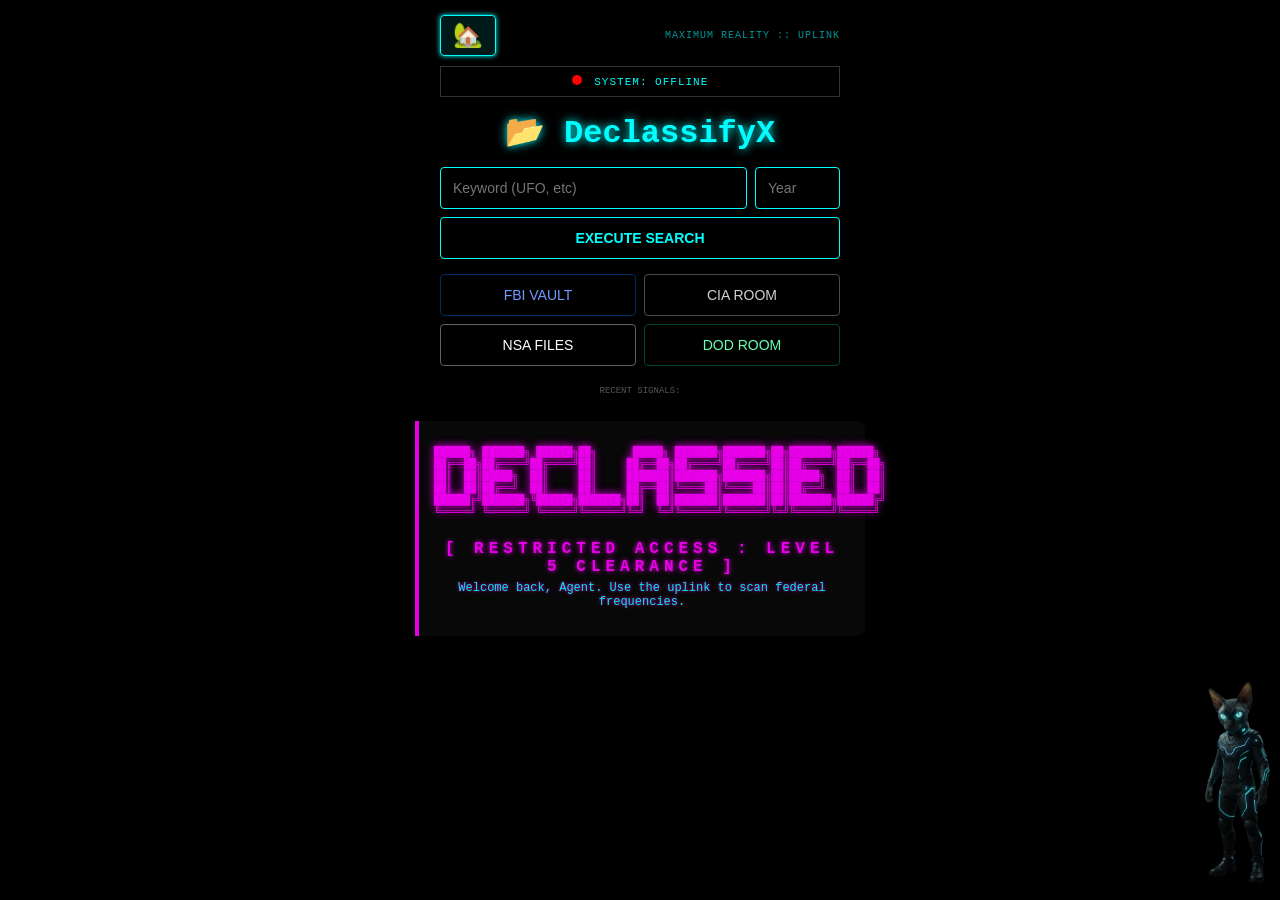
<file: index.html>
<!DOCTYPE html>
<html lang="en">
<head>
  <meta charset="UTF-8">
  <meta name="viewport" content="width=device-width, initial-scale=1.0, maximum-scale=1.0, user-scalable=no">
  <title>DeclassifyX | FOIA Terminal</title>
  <style>
    /* 1. RESET & RESPONSIVE LAYOUT */
    * { box-sizing: border-box; }
    body { 
      background: #000; color: #0ff; font-family: 'Courier New', monospace; 
      padding: 15px; margin: 0; overflow-x: hidden;
      display: flex; flex-direction: column; align-items: center;
    }

    /* 2. NAVIGATION & HEADER */
    .nav-header {
      width: 100%; max-width: 400px;
      display: flex; justify-content: space-between; align-items: center;
      margin-bottom: 10px;
    }
    .home-btn {
      text-decoration: none; font-size: 24px; border: 1px solid #0ff;
      padding: 5px 12px; border-radius: 4px; background: rgba(0, 255, 255, 0.1);
      box-shadow: 0 0 5px #0ff; transition: 0.3s;
    }
    .home-btn:active { transform: scale(0.9); background: #0ff; color: #000; }
    .nav-label { font-size: 10px; opacity: 0.6; letter-spacing: 1px; }

    /* 3. STATUS BAR */
    .status-bar { 
      width: 100%; max-width: 400px; text-align: center; 
      margin-bottom: 15px; font-size: 11px; letter-spacing: 1px; 
      border: 1px solid #333; padding: 8px; 
    }
    #status-light { display: inline-block; width: 10px; height: 10px; background: #f00; border-radius: 50%; margin-right: 5px; }
    .online { background: #0f0 !important; box-shadow: 0 0 10px #0f0 !important; }

    /* 4. CONTROLS & INPUTS */
    h1 { color: #0ff; text-align: center; text-shadow: 0 0 10px #0ff; margin: 0 0 15px; }
    .controls { width: 100%; max-width: 400px; margin-bottom: 15px; display: flex; flex-wrap: wrap; gap: 8px; justify-content: center; }
    input, button { padding: 12px; background: rgba(0,0,0,0.8); border: 1px solid #0ff; color: #0ff; border-radius: 4px; font-size: 14px; outline: none; }
    #searchQuery { flex: 1; min-width: 150px; }
    #yearFilter { width: 85px; }
    #searchButton { width: 100%; font-weight: bold; cursor: pointer; }

    /* 5. AGENCY GRID */
    .agency-btns { display: grid; grid-template-columns: 1fr 1fr; gap: 8px; width: 100%; max-width: 400px; margin-bottom: 20px; }
    .btn-fbi { border-color: #002d62 !important; color: #739aff !important; }
    .btn-cia { border-color: #4b4b4b !important; color: #d1d1d1 !important; }
    .btn-nsa { border-color: #616161 !important; color: #ffffff !important; }
    .btn-dod { border-color: #004439 !important; color: #66ffb3 !important; }

    /* 6. HISTORY & FEED */
    #history-container { width: 100%; max-width: 400px; margin-bottom: 20px; text-align: center; }
    #history-list { display: flex; flex-wrap: wrap; justify-content: center; gap: 5px; }
    #history-list button { margin: 0; font-size: 10px; padding: 5px 10px; border-color: #444; cursor: pointer; }
    #feed { width: 100%; max-width: 450px; display: flex; flex-direction: column; gap: 15px; }
    .post { border-left: 4px solid #0ff; padding: 15px; background: rgba(10,10,10,0.9); word-wrap: break-word; border-radius: 0 8px 8px 0; }
    .meta { font-size: 12px; color: #0ff; margin-top: 15px; display: flex; flex-wrap: wrap; gap: 10px; }
    .meta a { text-decoration: none; border: 1px solid; padding: 8px; }

    /* 7. AZUL INTERFACE */
    #azul-container { position: fixed; bottom: 10px; right: 10px; z-index: 100; text-align: center; }
    #azul { width: 65px; opacity: 0.8; cursor: pointer; transition: 0.3s; }
    #azul:active { transform: scale(0.9); }
    #cat-bubble { background: #0ff; color: #000; font-size: 10px; padding: 6px; border-radius: 5px; display: none; margin-bottom: 5px; max-width: 120px; box-shadow: 0 0 10px #0ff; font-weight: bold;}

    @keyframes pulse { 0% { opacity: 1; } 50% { opacity: 0.4; } 100% { opacity: 1; } }
  </style>
</head>
<body>

  <div class="nav-header">
    <a href="https://maximumreality.xyz" class="home-btn">🏡</a>
    <div class="nav-label">MAXIMUM REALITY :: UPLINK</div>
  </div>

  <div id="azul-container">
    <div id="cat-bubble">SYSTEM ONLINE</div>
    <img id="azul" src="azul-cat.png" onclick="azulManualTalk()" alt="Azul">
  </div>

  <div class="status-bar">
    <span id="status-light"></span> SYSTEM: <span id="status-text">OFFLINE</span>
  </div>

  <h1>📂 DeclassifyX</h1>

  <div class="controls">
    <input type="text" id="searchQuery" placeholder="Keyword (UFO, etc)">
    <input type="text" id="yearFilter" placeholder="Year">
    <button id="searchButton">EXECUTE SEARCH</button>
  </div>

  <div class="agency-btns">
    <button class="btn-fbi" onclick="routeAgency('FBI')">FBI VAULT</button>
    <button class="btn-cia" onclick="routeAgency('CIA')">CIA ROOM</button>
    <button class="btn-nsa" onclick="routeAgency('NSA')">NSA FILES</button>
    <button class="btn-dod" onclick="routeAgency('DOD')">DOD ROOM</button>
  </div>

  <div id="history-container">
    <div style="font-size: 9px; color: #555; margin-bottom: 5px;">RECENT SIGNALS:</div>
    <div id="history-list"></div>
  </div>

  <div id="feed"></div>

  <audio id="bgMusic" loop>
    <source src="synthwave-loop.mp3" type="audio/mpeg">
  </audio>

<script>
  // --- CONFIGURATION ---
  const API_KEY = "T6cddaelRSPTKEuhmHzZvTqhG8ZB4bYsH6BfmsLO";
  const keywords = ["classified","secret","nuclear","covert","intelligence","ufo","uap","redacted"];
  const tips = ["Search 1999!", "Logic is sharp.", "System ready.", "Stay curious!", "Connection secure.", "Great work!"];
  let isLoading = false;
  let searchHistory = [];
  let musicStarted = false;

  // --- INITIALIZATION ---
  window.onload = () => {
    renderWelcomeBanner();
    startAzulAnimations();
    setupEventListeners();
  };

  function setupEventListeners() {
    document.getElementById("searchButton").addEventListener("click", () => {
      startMusic();
      fetchDocs();
    });
  }

  function startMusic() {
    const music = document.getElementById("bgMusic");
    if(!musicStarted) {
      music.play().catch(e => console.log("Music blocked until interaction"));
      musicStarted = true;
    }
  }

  // --- UI RENDERERS ---
  function renderWelcomeBanner() {
    const feed = document.getElementById("feed");
    feed.innerHTML = `
      <div class="post" id="crtPost" style="border-color: #f0f; color: #f0f; text-align: center;">
        <pre style="font-size: 10px; line-height: 1.2; color: #f0f; text-shadow: 0 0 8px #f0f;">
██████╗ ███████╗ ██████╗██╗      █████╗ ███████╗███████╗██╗███████╗██████╗ 
██╔══██╗██╔════╝██╔════╝██║     ██╔══██╗██╔════╝██╔════╝██║██╔════╝██╔══██╗
██║  ██║█████╗  ██║     ██║     ███████║███████╗███████╗██║█████╗  ██║  ██║
██║  ██║██╔══╝  ██║     ██║     ██╔══██║╚════██║╚════██║██║██╔══╝  ██║  ██║
██████╔╝███████╗╚██████╗███████╗██║  ██║███████║███████║██║███████╗██████╔╝
╚═════╝ ╚══════╝ ╚═════╝╚══════╝╚═╝  ╚═╝╚══════╝╚══════╝╚═╝╚══════╝╚═════╝
        </pre>
        <div style="letter-spacing: 5px; font-weight: bold; margin-top: 10px; text-shadow: 0 0 5px #f0f;">
          [ RESTRICTED ACCESS : LEVEL 5 CLEARANCE ]
        </div>
        <p style="font-size: 12px; color: #0ff; margin-top:5px;">Welcome back, Agent. Use the uplink to scan federal frequencies.</p>
      </div>
    `;

    // CRT Flicker Logic
    const crt = document.getElementById("crtPost");
    setInterval(() => {
      crt.style.opacity = 0.8 + Math.random() * 0.2;
      crt.style.textShadow = `0 0 ${2 + Math.random() * 2}px #f0f`;
    }, 100);
  }

  // --- AZUL ANIMATION ENGINE ---
  function startAzulAnimations() {
    const azulImg = document.getElementById("azul");
    // Sprite swap
    setInterval(() => {
      if(azulImg) azulImg.src = azulImg.src.includes("cat2") ? "azul-cat.png" : "azul-cat2.png";
    }, 800);

    // Auto-talk loop
    setInterval(azulTalkLoop, 10000);
    setTimeout(azulTalkLoop, 2000); // Talk shortly after load
  }

  function azulTalkLoop() {
    const bubble = document.getElementById("cat-bubble");
    bubble.innerText = tips[Math.floor(Math.random() * tips.length)];
    bubble.style.display = "block";
    bubble.style.opacity = "0";
    
    let fade = 0;
    const fadeInterval = setInterval(() => {
      fade += 0.1;
      bubble.style.opacity = fade;
      if(fade >= 1) {
        clearInterval(fadeInterval);
        setTimeout(() => { bubble.style.display = "none"; }, 3000);
      }
    }, 50);
  }

  function azulManualTalk() {
    startMusic(); // Also starts music if you tap him
    azulTalkLoop();
  }

  // --- CORE LOGIC ---
  function routeAgency(agency) {
    const query = document.getElementById("searchQuery").value.trim() || "intelligence";
    let url = "";
    switch (agency) {
      case "FBI": url = `https://vault.fbi.gov/search?SearchableText=${encodeURIComponent(query)}`; break;
      case "CIA": url = `https://www.cia.gov/readingroom/search/site/${encodeURIComponent(query)}`; break;
      case "NSA": url = `https://www.nsa.gov/news-features/declassified-documents/?s=${encodeURIComponent(query)}`; break;
      case "DOD": url = `https://www.esd.whs.mil/FOIA/Reading-Room/?q=${encodeURIComponent(query)}`; break;
    }
    window.open(url, "_blank");
    saveToHistory(query);
    fetchDocs();
  }

  function saveToHistory(term) {
    if (!term || searchHistory.includes(term)) return;
    searchHistory.unshift(term);
    if (searchHistory.length > 5) searchHistory.pop();
    renderHistory();
  }

  function renderHistory() {
    const hList = document.getElementById("history-list");
    hList.innerHTML = "";
    searchHistory.forEach(term => {
      const btn = document.createElement("button");
      btn.innerText = term;
      btn.onclick = () => { document.getElementById("searchQuery").value = term; fetchDocs(); };
      hList.appendChild(btn);
    });
  }

  async function fetchDocs() {
    if(isLoading) return;
    isLoading = true;

    const feed = document.getElementById("feed");
    const statusLight = document.getElementById("status-light");
    const statusText = document.getElementById("status-text");
    const query = document.getElementById("searchQuery").value.trim() || "intelligence";
    const rawYear = document.getElementById("yearFilter").value;
    const yearMatch = rawYear.match(/\d{4}/);
    const year = yearMatch ? yearMatch[0] : "";

    saveToHistory(query);
    feed.innerHTML = "<div class='post' style='animation: pulse 1s infinite;'>📡 INTERCEPTING ENCRYPTED UPLINK...</div>";
    statusLight.style.background = "#ff0";
    statusLight.className = "";
    statusText.innerText = "SEARCHING...";

    let finalQuery = query;
    if(year) finalQuery += ` AND publishdate:${year}`;

    const payload = { query: finalQuery, pageSize: 10, offsetMark: "*", sorts: [{ field: "publishdate", sortOrder: "DESC" }] };

    try {
      const res = await fetch(`https://corsproxy.io/?` + encodeURIComponent(`https://api.govinfo.gov/search?api_key=${API_KEY}`), {
        method: "POST", headers: { "Content-Type": "application/json" }, body: JSON.stringify(payload)
      });
      const data = await res.json();

      if (data.results && data.results.length > 0) {
        statusLight.className = "online";
        statusText.innerText = "LINK ACTIVE";
        feed.innerHTML = "";
        data.results.forEach(pkg => {
          let score = 0;
          const checkText = (pkg.title + (pkg.snippet || "")).toLowerCase();
          keywords.forEach(k => { if(checkText.includes(k)) score++; });
          
          const tweet = encodeURIComponent(`🚨 Found on #DeclassifyX: ${pkg.title}`);
          const div = document.createElement("div");
          div.className = "post";
          div.innerHTML = `
            <div style="color:#0ff; font-size:10px; margin-bottom:5px;">[STRENGTH: ${"🔥".repeat(Math.min(3, score))}]</div>
            <div style="font-weight:bold; color:#f0f; margin-bottom:8px;">${pkg.title}</div>
            <p style="font-size:14px; line-height:1.5;">${pkg.snippet || "Accessing dossier details..."}</p>
            <div class="meta">
              <a href="https://www.govinfo.gov/app/details/${pkg.packageId}" target="_blank" style="color:#fff; border-color:#0ff;">[FILE]</a>
              <a href="https://twitter.com/intent/tweet?text=${tweet}" target="_blank" style="color:#1d9bf0; border-color:#1d9bf0;">[SHARE]</a>
            </div>`;
          feed.appendChild(div);
        });
      } else {
        feed.innerHTML = "<div class='post'>🛑 NO DATA IN THIS SECTOR. TRY DIFFERENT PARAMETERS.</div>";
        statusLight.style.background = "#f00";
        statusText.innerText = "NO DATA";
      }
    } catch (err) {
      statusLight.style.background = "#f00";
      statusText.innerText = "OFFLINE";
      feed.innerHTML = `<div class='post' style='color:#ff0;'>📡 ERROR: SIGNAL LOST. CHECK CONNECTION.</div>`;
    }
    isLoading = false;
  }
</script>
</body>
</html>
</file>
